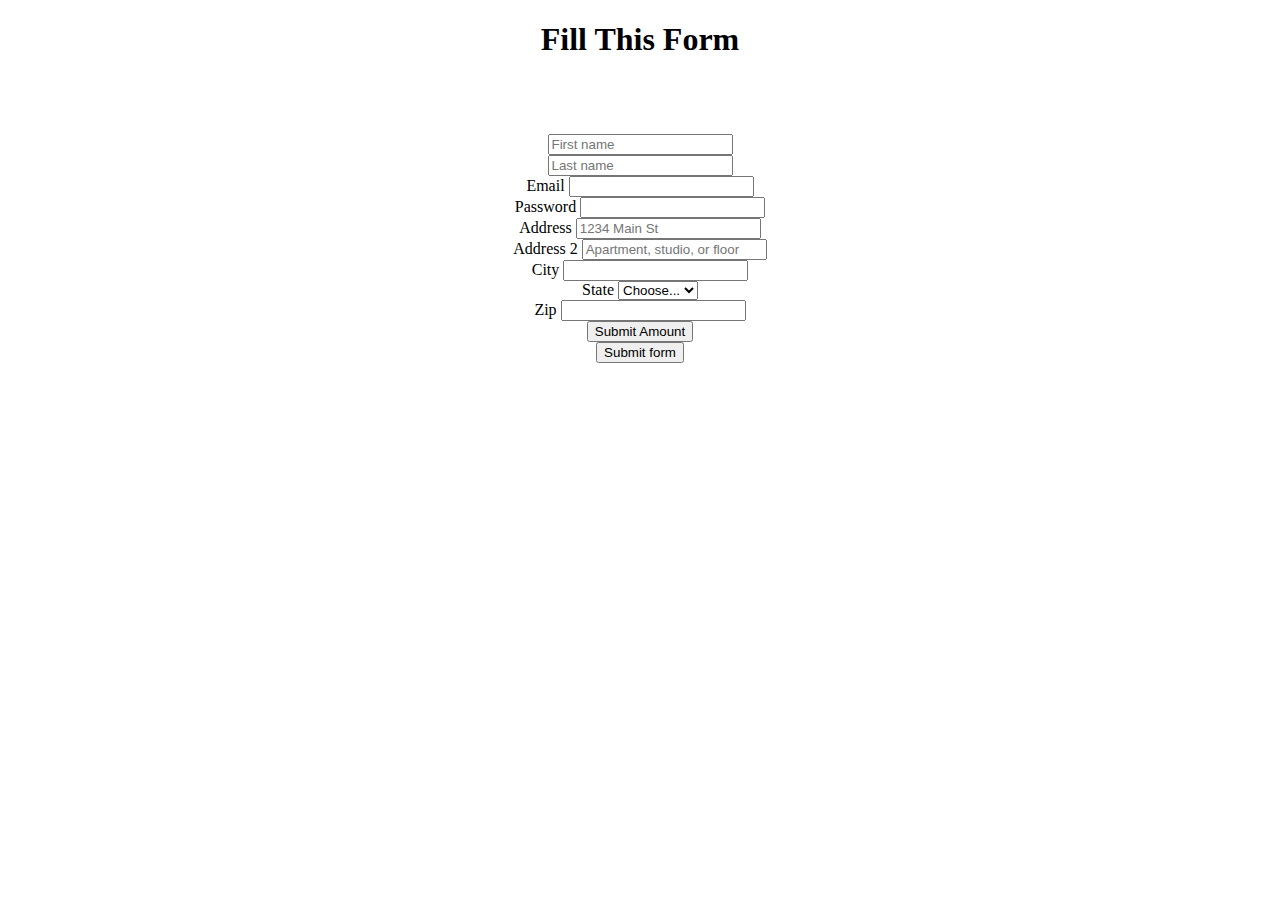
<file: book.html>
<!doctype html>
<html lang="en">

<head>
  <!-- Required meta tags -->
  <meta charset="utf-8">
  <meta name="viewport" content="width=device-width, initial-scale=1">

  <!-- Bootstrap CSS -->
  <link href="https://cdn.jsdelivr.net/npm/bootstrap@5.0.2/dist/css/bootstrap.min.css" rel="stylesheet"
    integrity="sha384-EVSTQN3/azprG1Anm3QDgpJLIm9Nao0Yz1ztcQTwFspd3yD65VohhpuuCOmLASjC" crossorigin="anonymous">

  <link rel="stylesheet" href="style.css">
  <title>Register yourself</title>
</head>

<body>



  <section id="hhh">

    <div class="section-header">
      <h1 class=" text-decoration-underline">Fill This Form</h1>
      <p class="para">Get in touch with us in every moment</p>
    </div>

    <div class="book-container">

      <div class="row">
        <div class="col">
          <input type="text" class="form-control" placeholder="First name" aria-label="First name" required>
        </div>
        <div class="col">
          <input type="text" class="form-control" placeholder="Last name" aria-label="Last name" required>
        </div>
      </div>


      <form class="row g-3">
        <div class="col-md-6">
          <label for="inputEmail4" class="form-label">Email</label>
          <input type="email" class="form-control" id="inputEmail4" required>
        </div>
        <div class="col-md-6">
          <label for="inputPassword4" class="form-label">Password</label>
          <input type="password" class="form-control" id="inputPassword4" required>
        </div>
        <div class="col-12">
          <label for="inputAddress" class="form-label">Address</label>
          <input type="text" class="form-control" id="inputAddress" placeholder="1234 Main St" required>
        </div>
        <div class="col-12">
          <label for="inputAddress2" class="form-label">Address 2</label>
          <input type="text" class="form-control" id="inputAddress2" placeholder="Apartment, studio, or floor">
        </div>
        <div class="col-md-6">
          <label for="inputCity" class="form-label">City</label>
          <input type="text" class="form-control" id="inputCity" required>
        </div>
        <div class="col-md-4">
          <label for="inputState" class="form-label">State</label>
          <select id="inputState" class="form-select" required>
            <option selected>Choose...</option>
            <option>Pakistan</option>
            <option>Australia</option>
            <option>India</option>
            <option>Itlay</option>
            <option>Canada</option>
            <option>France</option>
            <option>Portugal</option>
            <option>Srilanka</option>
            <option>Others</option>
          </select>
        </div>
        <div class="col-md-2">
          <label for="inputZip" class="form-label">Zip</label>
          <input type="text" class="form-control" id="inputZip">
        </div>
        <div class="d-grid gap-2">
          <button class="btn btn-primary" type="button">Submit Amount</button>

          </label>
        </div>

        <div class="col-12">
          <button type="submit" class="btn btn-outline-warning">Submit form</button>
        </div>
      </form>


    </div>
  </section>


</body>

</html>

<!-- 
    <button class="btn btn-primary" type="button">Button</button>
    <button class="btn btn-primary" type="button">Button</button>
  </div> 
-->
</file>
<file: style.css>
#home {
    width: 100%;
    height: 100vh;
    background-image: linear-gradient(rgba(4,9,30,0.7),rgba(4,9,30,0.7)),url('images/ali-maah-zyOeEm4NsPM-unsplash.jpg');
    /* background: url('https://source.unsplash.com/random'); */
    background-repeat: no-repeat;
    background-size: cover;
    background-position: center center;
    background-attachment: fixed;
    text-align: center;
}
.navbar{
    position:sticky;
}

.navbar ul li {
    padding: 0 10px;
    font-family: 'Shadows Into Light', cursive;
}

.navbar ul li a{
    /* padding: 0 10px; */
    font-family: 'Shadows Into Light', cursive;
}

.navbar ul li a:hover{
    text-decoration: underline;
   
    cursor: pointer;
}

.heading {
font-size: 40px;
font-family: 'Ubuntu', sans-serif;

padding: 100px 60px;
margin: auto; 
color:#efef07;

} 
.para{
    color: #fff;
    font-size: 1.2rem;
    font-family: 'Shadows Into Light', cursive;
   
   
}

@media(max-width:320px){
  .heading{
    font-size: 20px;
  }
    .para{
        font-size: 1.2rem;
        }   

        #home {
        margin: auto;
        }
   }

#book-now{
text-align: center;
background:#e8e2e8;


}

.book-now-heading{
    font-family: "Ubuntu", sans-serif;
    font-weight: 200;
    margin-bottom: 2rem;
    color:#3582f5;
}


.container{
    padding-top: 40px;
}


.card-title{
    font-family: "Ubuntu", sans-serif;
    font-size: 2rem;
    font-weight: 300;
    color: #9383e8;
}

@media(max-width:768px){
.cards{
    margin: 2rem auto;
}
}


#review{
    margin-top: 2rem;
    /* margin: 50px 0px; */
    padding: 50px 0px;
    background-color: #dce0ec;
    text-align: center;
}

.review-img{
    border-radius: 50%;
    width: 30%;
}

.rev-head{
    color: #7b3939;
    padding-bottom: 2rem;
}

.rev-para{
    color: black;
    font-size: 1.2rem;
    font-family: 'Shadows Into Light', cursive;

}

.rev-heading{
    font-weight: 500;
    /* font-size: 1.5rem; */
    /* font-weight: 300; */
    font-family: 'Anton', sans-serif;
  
}

#contact-us{
    margin-top: 2rem;
    text-align: center;
    background-color: rgb(206 220 226);


}

.contact-container{
width: 500px;
height: 500px;
margin: 2rem auto;
}



@media(max-width:502px){
    .contact-container{
        width: 300px;
    }
}

@media(max-width:280px){
    .contact-container{
        width: 200px;
    }
}

#about-us{
    text-align: center;
    background-color: #f9f2ff;
}


.about-img{
    border-radius: 50%;
    width: 20%;
}

#book{
    text-align: center;
    /* background-color: rgb(244 236 251); */
    background-color: red;
}


.about-container{
    /* margin-top: 3rem; */
    padding-top: 150px ;
}

.con{
    background-color: #f9f6f6;
    color: royalblue;
    height: 120px;
}

#footer {
    text-align: center;
    background-color: #9dbebf;
    overflow: hidden;
    padding: 5% 10%;
}

.social-icon {
    margin: 16px 12px;
}



#hhh{
    text-align: center;
}

.book-container{
    width: 600px;
    height: 600px;
    margin: 2rem auto;
    /* background-color: blue; */

}
</file>
